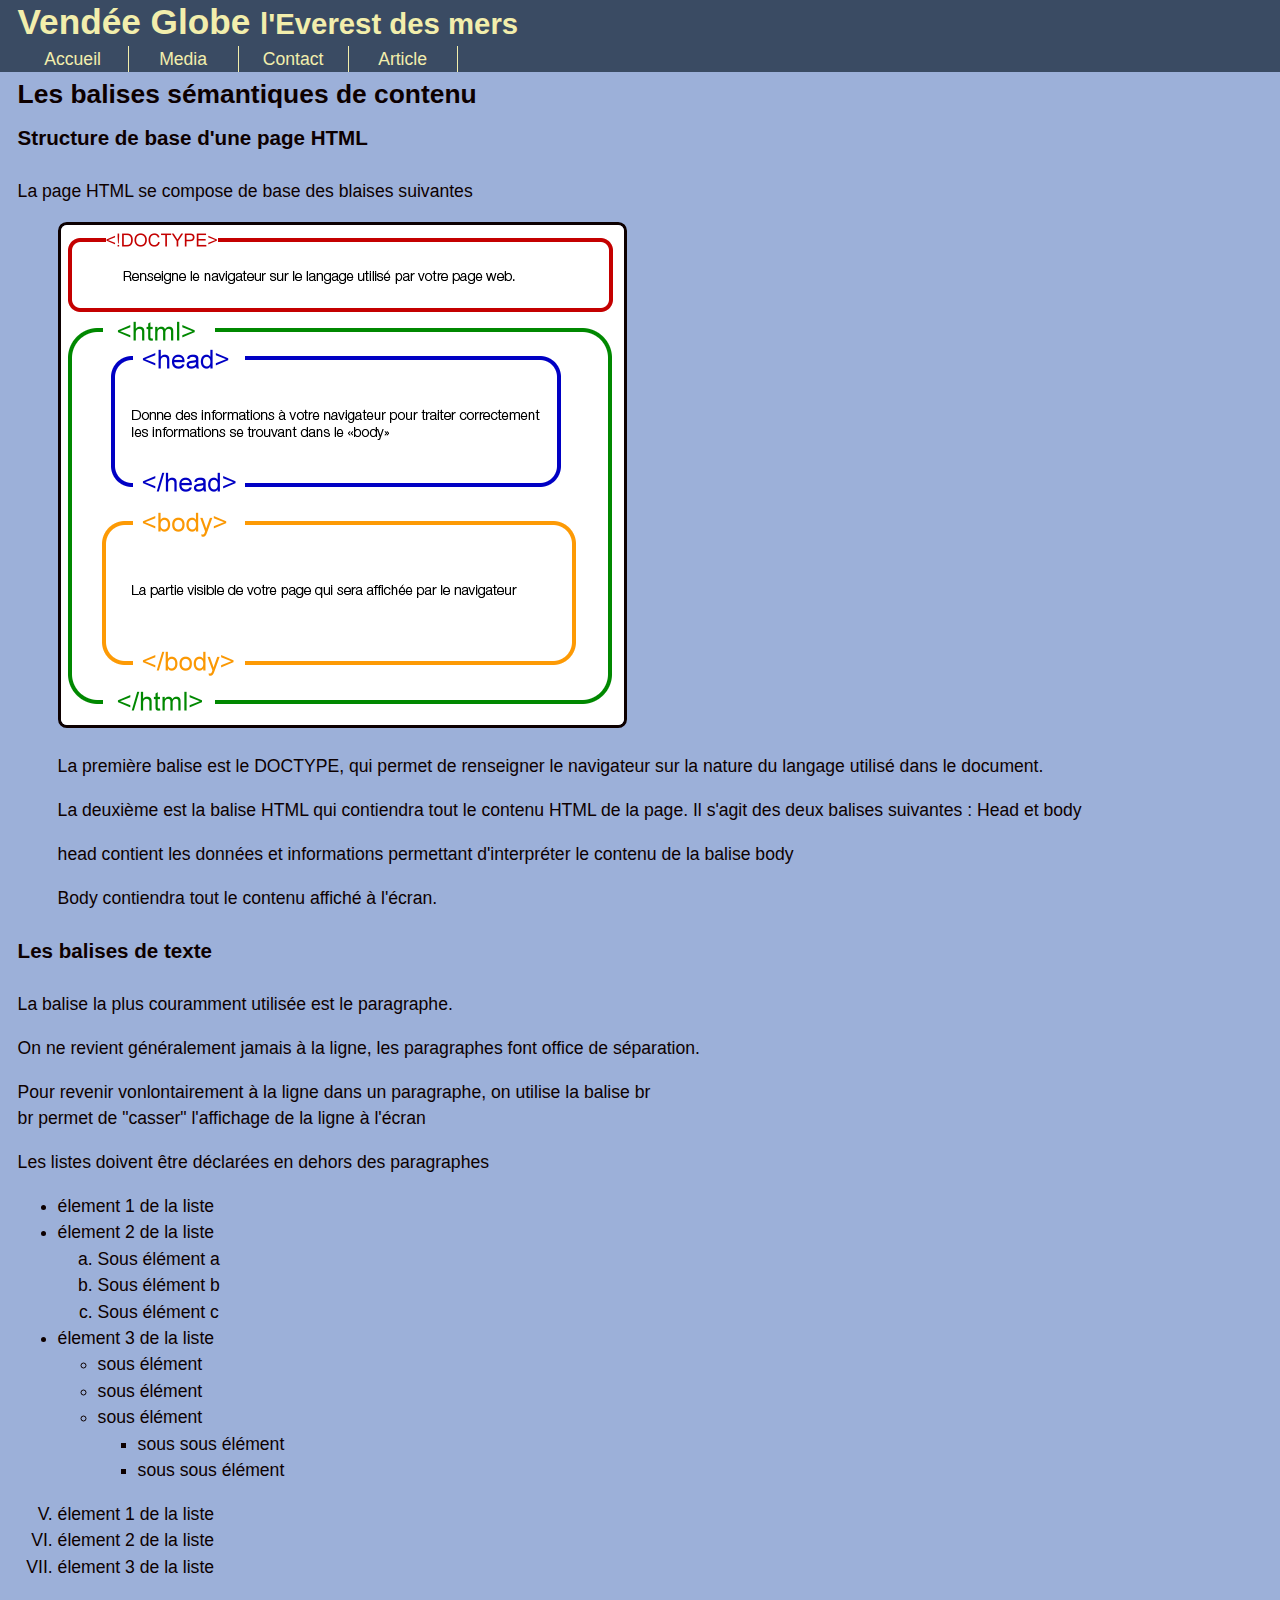
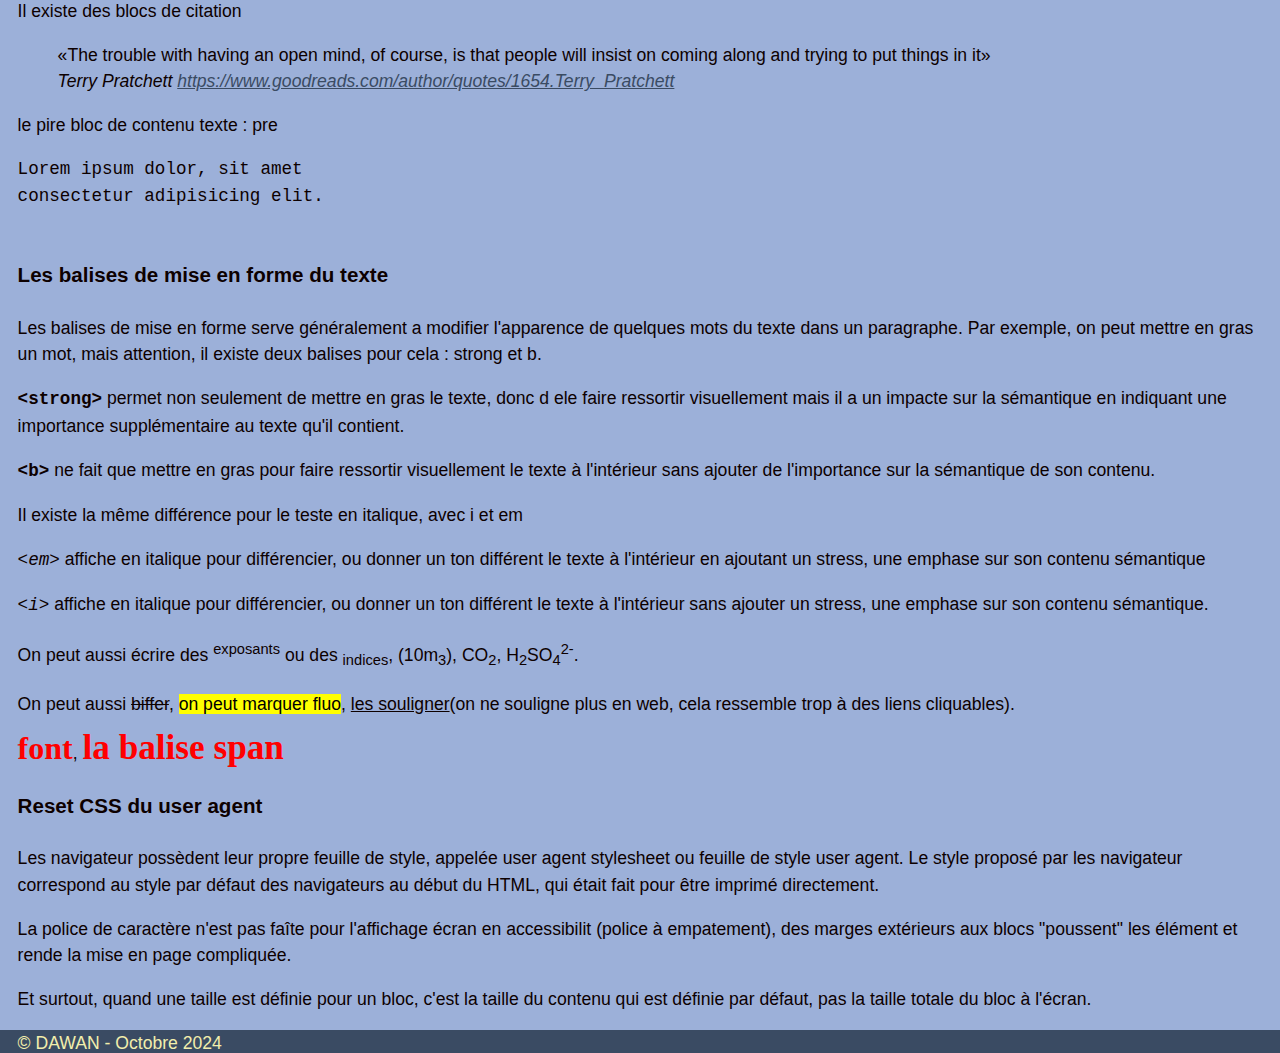
<file: index.html>
<!DOCTYPE html>
<html lang="fr">

<head>
    <meta charset="UTF-8">
    <meta name="viewport" content="width=device-width, initial-scale=1.0">
    <title>Vendée Globe | Page d'accueil</title>
    <!-- c'est dans la balise head que l'on fera le lien avec le ou les fichiers CSS pour styliser -->
    <link rel="stylesheet" href="./css/style.css" media="screen" />
    <link rel="stylesheet" href="./css/print.css" media="print" />
</head>

<body>
    <header>
        <h1>Vendée Globe <small>l'Everest des mers</small></h1>
    </header>
    <nav>
        <ul>
            <li>
                <a href="./" target="_self" title="Lien vers la page d'accueil">Accueil</a>
            </li>
            <li>
                <a href="./media.html" target="_self" title="Lien vers les media'">Media</a>
            </li>
            <li>
                <a href="./contact.html" target="_self" title="Lien vers le formulaire de contact">Contact</a>
            </li>
            <li>
                <a href="./article.html" target="_self" title="Lien vers l'article">Article</a>
            </li>
        </ul>
    </nav>
    <main>
        <section>
            <h2>Les balises sémantiques de contenu</h2>
            <article>
                <header>
                    <h3>Structure de base d'une page HTML</h3>
                </header>
                <p>
                    La page HTML se compose de base des blaises suivantes
                </p>
                <figure>
                    <img src="./images/structure-HTML-03.gif" alt="image représentant la structure HTML de base d'une page web" />
                    <figcaption>
                        <p>
                            La première balise est le DOCTYPE, qui permet de renseigner le navigateur sur la nature du langage utilisé dans le document. 
                        </p>
                        <p>
                            La deuxième est la balise HTML qui contiendra tout le contenu HTML de la page. Il s'agit des deux balises suivantes : Head et body
                        </p>
                        <p>
                            head contient les données et informations permettant d'interpréter le contenu de la balise body
                        </p>
                        <p>
                            Body contiendra tout le contenu affiché à l'écran.
                        </p>
                    </figcaption>
                </figure>
            </article>
            <article>
                <header>
                    <h3>Les balises de texte</h3>
                </header>
                <p>
                    La balise la plus couramment utilisée est le paragraphe.
                </p>
                <p>
                    On ne revient généralement jamais à la ligne, les paragraphes font office de séparation.
                </p>
                <p>
                    Pour revenir vonlontairement à la ligne dans un paragraphe, on utilise la balise br <br />
                    br permet de "casser" l'affichage de la ligne à l'écran
                </p>
                <p>
                    Les listes doivent être déclarées en dehors des paragraphes
                </p>
                <ul>
                    <li>élement 1 de la liste</li>
                    <li>élement 2 de la liste
                        <ol type="a">
                            <li>Sous élément a</li>
                            <li>Sous élément b</li>
                            <li>Sous élément c</li>
                        </ol>
                    </li>
                    <li>élement 3 de la liste
                        <ul>
                            <li>sous élément</li>
                            <li>sous élément</li>
                            <li>sous élément
                                <ul>
                                    <li>sous sous élément</li>
                                    <li>sous sous élément</li>
                                </ul>
                            </li>
                        </ul>
                    </li>
                </ul>
                <ol start="5" type="I">
                    <li>élement 1 de la liste</li>
                    <li>élement 2 de la liste</li>
                    <li>élement 3 de la liste</li>
                </ol>
                <p>
                    Il existe des blocs de citation
                </p>
                <blockquote>
                    <q cite="https://www.goodreads.com/author/quotes/1654.Terry_Pratchett">The trouble with having an open mind, of course, is that people will insist on coming along and trying to put things in it</q><br />
                    <cite>Terry Pratchett <a href="https://www.goodreads.com/author/quotes/1654.Terry_Pratchett" target="_blank">https://www.goodreads.com/author/quotes/1654.Terry_Pratchett</a></cite>
                </blockquote>
                <p>
                    le pire bloc de contenu texte : pre
                </p>
                <pre>
Lorem ipsum dolor, sit amet 
consectetur adipisicing elit.
                </pre>
            </article>
            <article>
                <header>
                    <h3>Les balises de mise en forme du texte</h3>
                </header>
                <p>
                    Les balises de mise en forme serve généralement a modifier l'apparence de quelques mots du texte dans un paragraphe. Par exemple, on peut mettre en gras un mot, mais attention, il existe deux balises pour cela : strong et b.
                </p>
                <p>
                    <strong><code>&lt;strong&gt;</code></strong> permet non seulement de mettre en gras le texte, donc d ele faire ressortir visuellement mais il a un impacte sur la sémantique en indiquant une importance supplémentaire au texte qu'il contient.
                </p>
                <p>
                    <b><code>&lt;b&gt;</code></b> ne fait que mettre en gras pour faire ressortir visuellement le texte à l'intérieur sans ajouter de l'importance sur la sémantique de son contenu.
                </p>
                <p>
                    Il existe la même différence pour le teste en italique, avec i et em
                </p>
                <p>
                    <em><code>&lt;em&gt;</code></em> affiche en italique pour différencier, ou donner un ton différent le texte à l'intérieur en ajoutant un stress, une emphase sur son contenu sémantique
                </p>
                <p>
                    <i><code>&lt;i&gt;</code></i> affiche en italique pour différencier, ou donner un ton différent le texte à l'intérieur sans ajouter un stress, une emphase sur son contenu sémantique.
                </p>
                <p>
                    On peut aussi écrire des <sup>exposants</sup> ou des <sub>indices</sub>, (10m<sub>3</sub>), CO<sub>2</sub>, H<sub>2</sub>SO<sub>4</sub><sup>2-</sup>.
                </p>
                <p>
                    On peut aussi <s>biffer</s>, <mark>on peut marquer fluo</mark>, <u>les souligner</u>(on ne souligne plus en web, cela ressemble trop à des liens cliquables).
                </p>
                <style>
                    .rouge-gras{
                        font-weight: bolder;
                        color: red;
                        font-size: 2rem;
                        font-family: Impact;
                    }
                </style>
                <p>
                    <b><font color="#ff0000" face="Impact" size="+3">font</font></b>, <span class="rouge-gras">la balise span</span>
                </p>
            </article>
            <article>
                <header><h3>Reset CSS du user agent</h3></header>
                <p>
                    Les navigateur possèdent leur propre feuille de style, appelée user agent stylesheet ou feuille de style user agent. Le style proposé par les navigateur correspond au style par défaut des navigateurs au début du HTML, qui était fait pour être imprimé directement.
                </p>
                <p>
                    La police de caractère n'est pas faîte pour l'affichage écran en accessibilit (police à empatement), des marges extérieurs aux blocs "poussent" les élément et rende la mise en page compliquée.
                </p>
                <p>
                    Et surtout, quand une taille est définie pour un bloc, c'est la taille du contenu qui est définie par défaut, pas la taille totale du bloc à l'écran.
                </p>
            </article>
        </section>
    </main>
    <footer>
        &copy; DAWAN - Octobre 2024
    </footer>
</body>

</html>
</file>
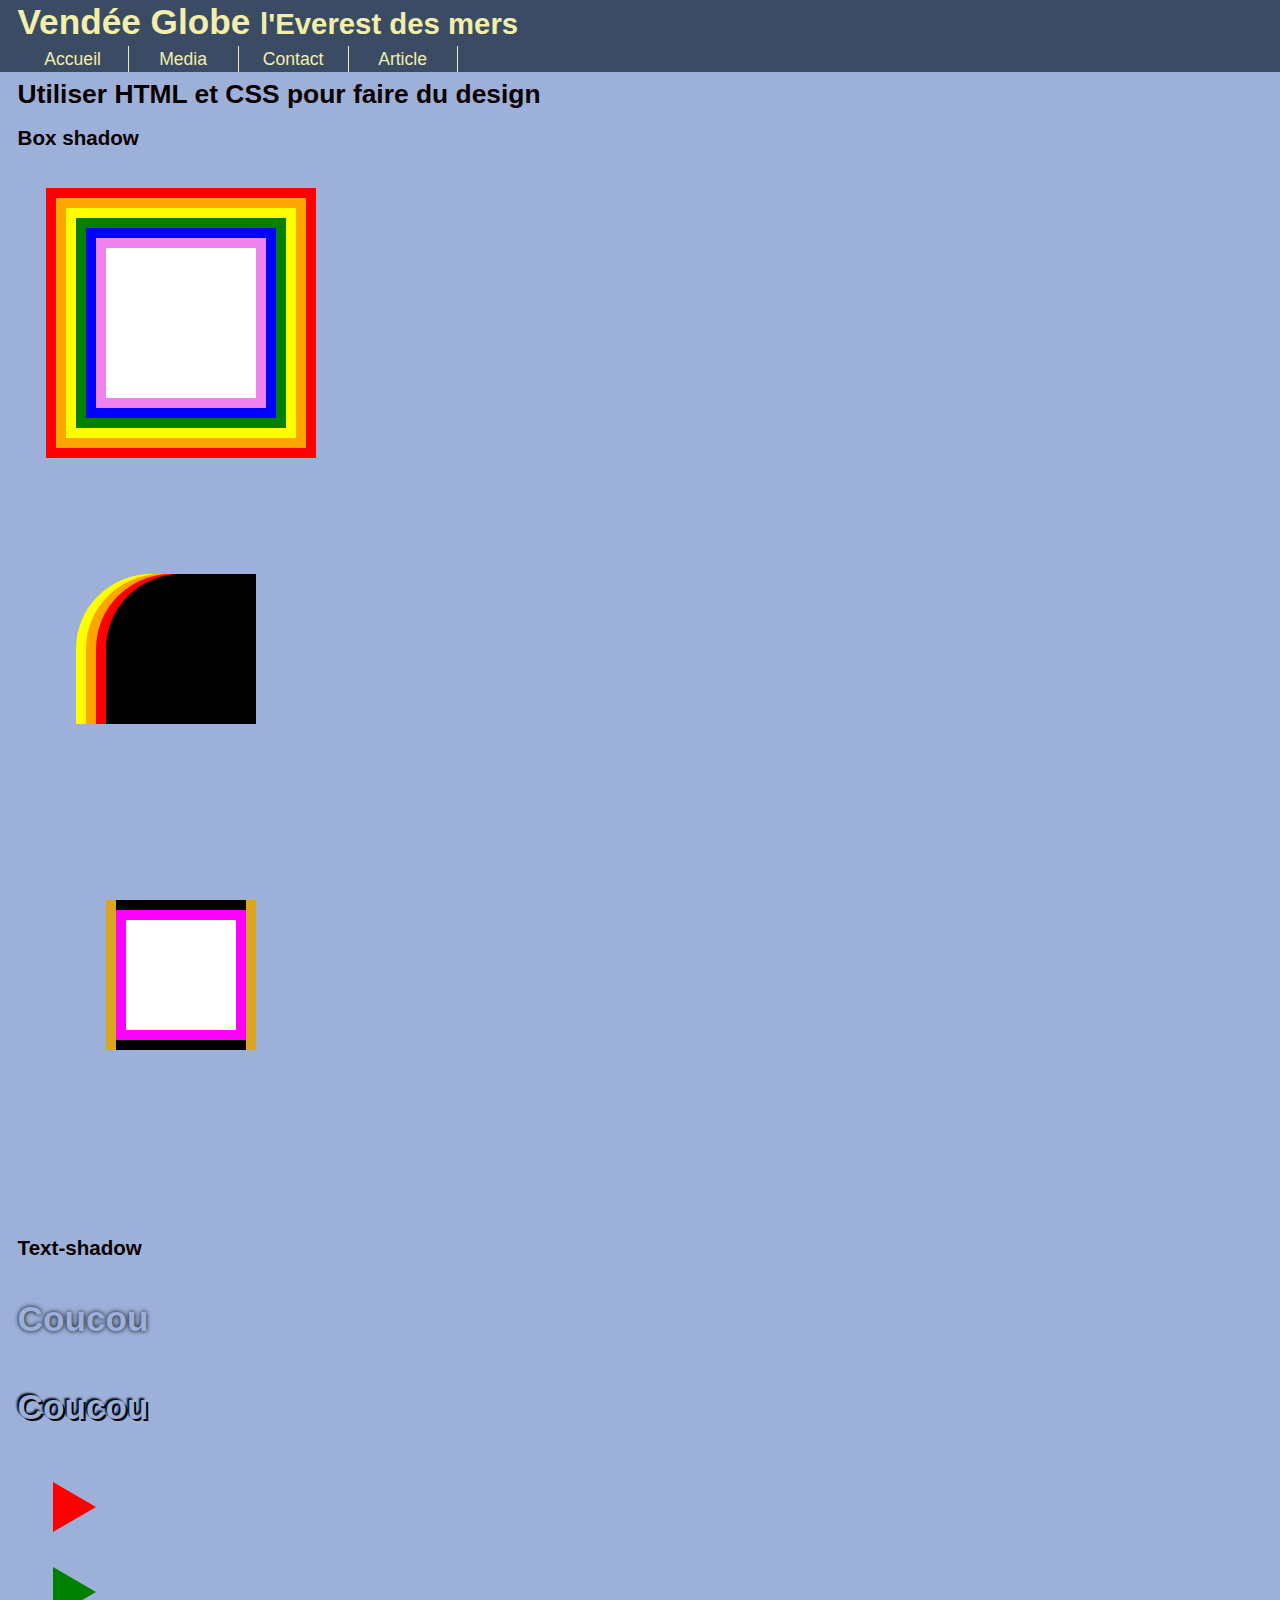
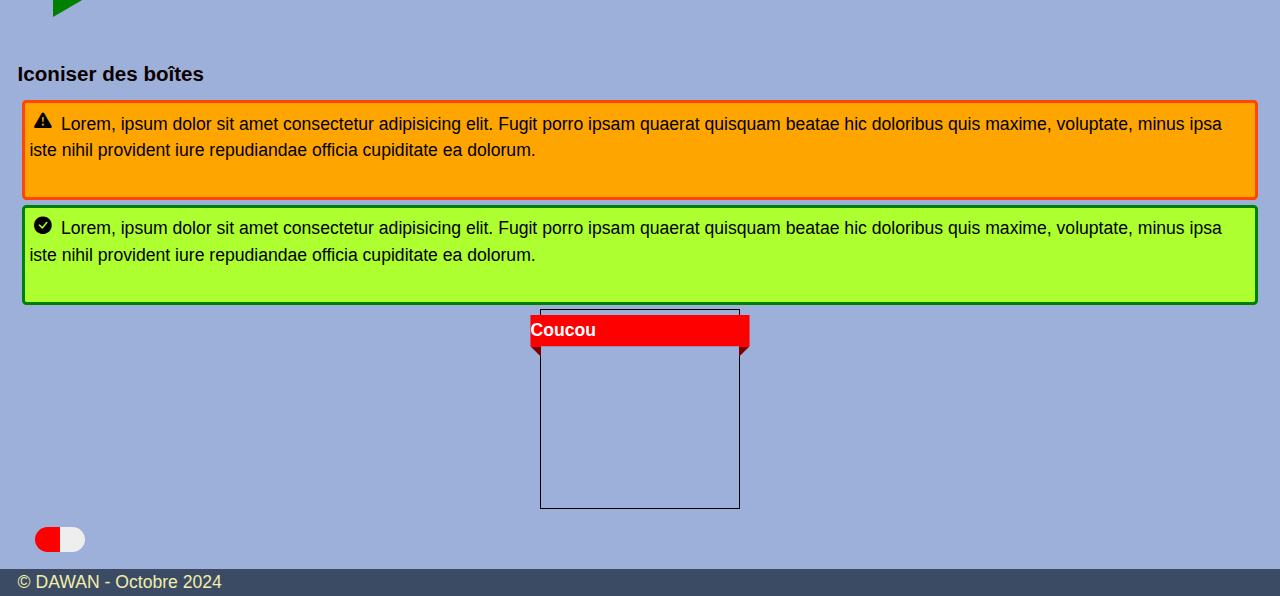
<file: article.html>
<!DOCTYPE html>
<html lang="fr">

<head>
    <meta charset="UTF-8">
    <meta name="viewport" content="width=device-width, initial-scale=1.0">
    <title>Vendée Globe | Article</title>
    <!-- c'est dans la balise head que l'on fera le lien avec le ou les fichiers CSS pour styliser -->
    <link rel="stylesheet" href="./css/style.css" media="screen" />
    <link rel="stylesheet" href="./css/print.css" media="print" />
</head>

<body>
    <header>
        <h1>Vendée Globe <small>l'Everest des mers</small></h1>
    </header>
    <nav>
        <ul>
            <li>
                <a href="./" target="_self" title="Lien vers la page d'accueil">Accueil</a>
            </li>
            <li>
                <a href="./media.html" target="_self" title="Lien vers les media'">Media</a>
            </li>
            <li>
                <a href="./contact.html" target="_self" title="Lien vers le formulaire de contact">Contact</a>
            </li>
            <li>
                <a href="./article.html" target="_self" title="Lien vers l'article">Article</a>
            </li>
        </ul>
    </nav>
    <main>
        <section>
            <h2>Utiliser HTML et CSS pour faire du design</h2>
            <article>
                <h3>Box shadow</h3>
                <div class="test-box rainbow"></div>
                <div class="test-box atari"></div>
                <div class="test-box bicolore"></div>
                <h3>Text-shadow</h3>
                <div class="text-box text-1">
                    <p>
                        Coucou
                    </p>
                </div>
                <div class="text-box text-2">
                    <p>
                        Coucou
                    </p>
                </div>
                <div class="triangle t-rouge"></div>
                <div class="triangle t-vert"></div>
                <h3>Iconiser des boîtes</h3>
                <div class="info warning">
                    Lorem, ipsum dolor sit amet consectetur adipisicing elit. Fugit porro ipsam quaerat quisquam beatae hic doloribus quis maxime, voluptate, minus ipsa iste nihil provident iure repudiandae officia cupiditate ea dolorum.
                </div>
                <div class="info success">
                    Lorem, ipsum dolor sit amet consectetur adipisicing elit. Fugit porro ipsam quaerat quisquam beatae hic doloribus quis maxime, voluptate, minus ipsa iste nihil provident iure repudiandae officia cupiditate ea dolorum.
                </div>
                <div class="ribbon-content">
                    <div class="ribbon">Coucou</div>
                </div>
                <div class="dafalgan">
                    
                </div>
            </article>
        </section>
    </main>
    <footer>
        &copy; DAWAN - Octobre 2024
    </footer>
</body>

</html>
</file>
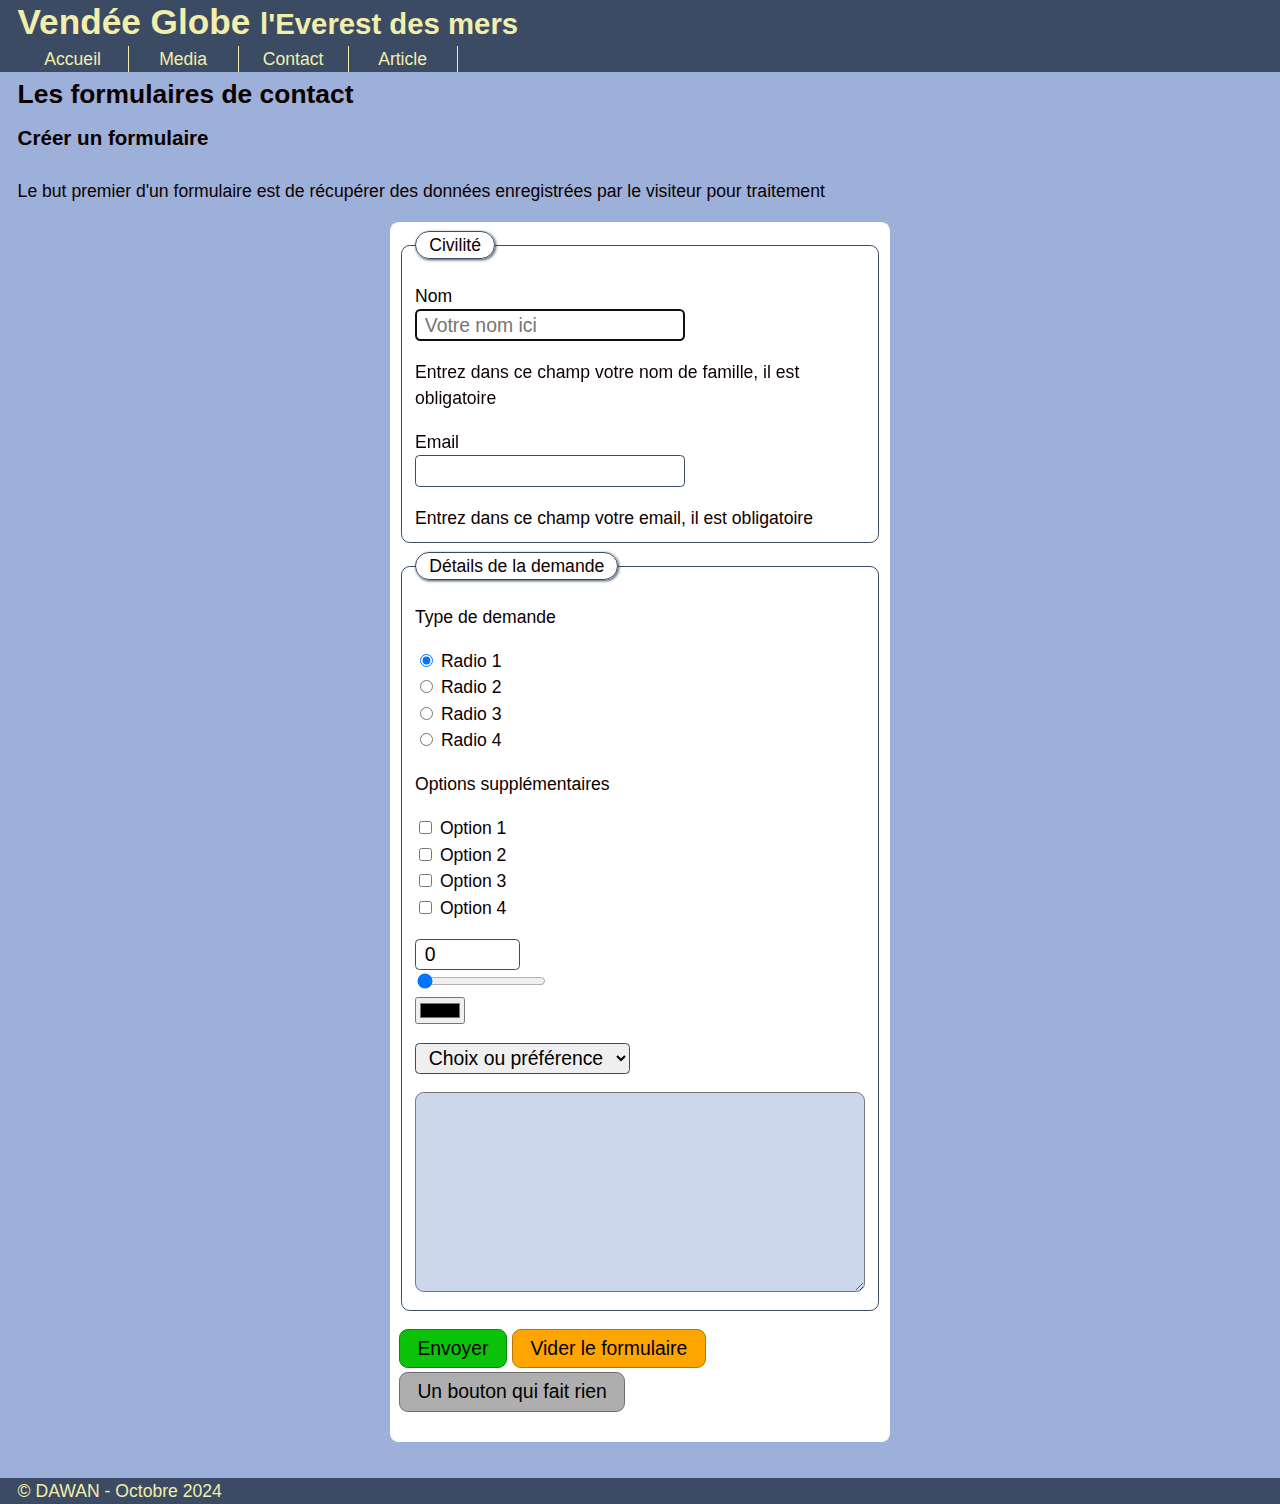
<file: contact.html>
<!DOCTYPE html>
<html lang="fr">

<head>
    <meta charset="UTF-8">
    <meta name="viewport" content="width=device-width, initial-scale=1.0">
    <title>Vendée Globe | Formulaire de contact</title>
    <!-- c'est dans la balise head que l'on fera le lien avec le ou les fichiers CSS pour styliser -->
    <link rel="stylesheet" href="./css/style.css" media="screen" />
    <link rel="stylesheet" href="./css/print.css" media="print" />
</head>

<body>
    <header>
        <h1>Vendée Globe <small>l'Everest des mers</small></h1>
    </header>
    <nav>
        <ul>
            <li>
                <a href="./" target="_self" title="Lien vers la page d'accueil">Accueil</a>
            </li>
            <li>
                <a href="./media.html" target="_self" title="Lien vers les media'">Media</a>
            </li>
            <li>
                <a href="./contact.html" target="_self" title="Lien vers le formulaire de contact">Contact</a>
            </li>
            <li>
                <a href="./article.html" target="_self" title="Lien vers l'article">Article</a>
            </li>
        </ul>
    </nav>
    <main>
        <section>
            <h2>Les formulaires de contact</h2>
            <article>
                <header>
                    <h3>Créer un formulaire</h3>
                </header>
                <p>
                    Le but premier d'un formulaire est de récupérer des données enregistrées par le visiteur pour traitement
                </p>
                <form method="get" action="./contact.html">
                    <fieldset>
                        <legend>Civilité</legend>
                        <p>
                            <label for="nom">Nom</label><br />
                            <input type="text" name="nom" id="nom" required aria-describedby="info-nom" autofocus placeholder="Votre nom ici" />
                        </p>
                        <div id="info-nom">
                            Entrez dans ce champ votre nom de famille, il est obligatoire
                        </div>
                        <p>
                            <label for="email">Email</label><br />
                            <input type="email" 
                            pattern="^[\w\-\+]+(\.[\w\-]+)*@[\w\-]+(\.[\w\-]+)*\.[\w\-]{2,15}$" name="email" id="email" required aria-describedby="info-email" />
                        </p>
                        <div id="info-email">
                            Entrez dans ce champ votre email, il est obligatoire
                        </div>
                    </fieldset>
                    <fieldset>
                        <legend>Détails de la demande</legend>
                        <p>
                            <label>Type de demande</label>
                            <div>
                                <input type="radio" name="radio" id="radio1" value="option1" checked /> <label for="option1">Radio 1</label> <br/>
                                <input type="radio" name="radio" id="radio2" value="option2" /> <label for="option1">Radio 2</label> <br/>
                                <input type="radio" name="radio" id="radio3" value="option3" /> <label for="option3">Radio 3</label> <br/>
                                <input type="radio" name="radio" id="radio4" value="option4" /> <label for="option4">Radio 4</label> <br/>
                            </div>
                        </p>
                        <p>
                            <label>Options supplémentaires</label>
                            <div>
                                <input type="checkbox" name="option1" id="option1" value="option1" /> <label for="option1">Option 1</label> <br/>
                                <input type="checkbox" name="option2" id="option2" value="option2" /> <label for="option1">Option 2</label> <br/>
                                <input type="checkbox" name="option3" id="option3" value="option3" /> <label for="option3">Option 3</label> <br/>
                                <input type="checkbox" name="option4" id="option4" value="option4" /> <label for="option4">Option 4</label> <br/>
                            </div>
                        </p>
                        <p>
                            <input type="number" name="number" min="0" max="10" step="0.5" value="0" /><br/>
                            <input id="range" type="range" min="0" max="10" step="1" value="0" /> <span id="resRange"></span>
                            <script>
                                document.getElementById('range').addEventListener('change', function(){
                                    document.getElementById('resRange').innerHTML = document.getElementById('range').value;
                                });
                            </script>
                            <br />
                            <input type="color" id="color" name="color" /> <span id="resColor"></span>
                            <script>
                                document.getElementById('color').addEventListener('change', function(){
                                    document.getElementById('resColor').innerHTML = document.getElementById('color').value;
                                });
                            </script>
                        </p>
                        <p>
                            <select name="select">
                                <option value="" selected>Choix ou préférence</option>
                                <optgroup label="Choix">
                                    <option value="Choix 1">Choix 1</option>
                                    <option value="Choix 2">Choix 2</option>
                                    <option value="Choix 3">Choix 3</option>
                                    <option value="Choix 4">Choix 4</option>
                                </optgroup>
                                <optgroup label="Préference">
                                    <option value="Preference 1">Préférence 1</option>
                                    <option value="Preference 2">Préférence 2</option>
                                    <option value="Preference 3">Préférence 3</option>
                                    <option value="Preference 4">Préférence 4</option>
                                </optgroup>
                            </select>
                        </p>
                        <textarea name="textarea"></textarea>
                    </fieldset>
                    <p>
                        <button type="submit" data-toto="test">Envoyer</button>
                        <button type="reset">Vider le formulaire</button>
                        <button type="button">Un bouton qui fait rien</button>
                    </p>
                </form>
            </article>
        </section>
    </main>
    <footer>
        &copy; DAWAN - Octobre 2024
    </footer>
</body>

</html>
</file>
<file: css/style.css>
/* Commentaire en CSS */
/*
Unités de dimension les plus utilisés en web

px          =>  Pixel
em          =>  cadratin : unité de mesure en print sur les presses. 
                le cadratin se calcul part rapport à la taille de la police dans l'élément parent
rem         =>  cadratin racine : se calcul part rapport à la taille de la police dans l'élément racine
%           =>  Pourcentage, de l'espace disponible autour de l'élément
vw & vh     =>  vw : viewport width; vh : viewport height

*/
/* déclarations générales */
/* 
la déclaration à la racine permet de définir des éléments avant la feuille de style du navigateur.
*/

/* on importe les fichiers CSS avant tout autre déclaration CSS, mais les commentaire ne gène pas l'import */

@import url('./bootstrap-icons.css');

:root{
    font-family: Arial, Helvetica, sans-serif;
    line-height: 1.5rem;
    --font-size: 1.1rem;
    --form-font-size: 1.1rem;
    font-size: var(--font-size);
    --main-site-color: rgba(13, 0, 0, 1);
    --site-background: rgba(156, 176, 217, 1);
    --site-background-75: rgba(156, 176, 217, 0.75);
    --site-background-50: rgba(156, 176, 217, 0.5);
    --site-background-25: rgba(156, 176, 217, 0.25);
    --main-link-color: rgba(58, 75, 99, 1);
    --header-bg: rgba(58, 75, 99, 1);
    --header-color: rgba(242, 238, 172, 1);
    --nav-bg: rgba(58, 75, 99, 1);
    --nav-color: rgba(242, 238, 172, 1);
    --footer-bg: rgba(58, 75, 99, 1);
    --footer-color: rgba(242, 238, 172, 1);
    --gutter: 0.5rem;
    --send-button: rgb(10, 194, 10);
    --border-send-button: rgb(7, 136, 7);
    --send-button-hover: var(--border-send-button);
    --reset-button: orange;
    --border-reset-button: rgb(183, 119, 0);
    --reset-button-hover: var(--border-reset-button);
    --simple-button: rgb(174, 174, 174);
    --border-simple-button: rgb(111, 111, 111);
    --simple-button-hover: var(--border-simple-button);
    color: var(--main-site-color)
}

/* Color Theme Swatches in RGBA */
.color-theme_sortie-privative-en-catamaran-de-course-a-port-camargue-4-rgba { color: rgba(242, 212, 174, 1); }

*, *::before, *::after{
    box-sizing: border-box;
}

img{
    max-width: 100%;
}

figure img{
    border: 3px solid var(--main-site-color);
    border-radius: 0.5rem;
}

a, a:visited{
    word-break: break-all;
    color: var(--main-link-color);
}

h1{
    font-size: 2rem;
}
h2{
    font-size: 1.5rem;
}
h3{
    font-size: 1.17rem;
}
h4{
    font-size: 1rem;
}
h5{
    font-size: 0.83rem;
}
h6{
    font-size: 0.67rem;
}

h1, h2, h3, h4, h5, h6{
    margin: 0;
    padding-top: var(--gutter);
    padding-bottom: var(--gutter);
}

form{
    max-width: 500px;
    margin-left: auto;
    margin-right: auto;
    background-color: white;
    border-radius: 0.5rem;
    padding: 0.5rem;
    margin-bottom: 2rem;
}

form fieldset{
    border: 1px solid var(--nav-bg);
    border-radius: 0.5rem;
    margin-bottom: 0.5rem;
}

form fieldset legend{
    border-radius: 1rem;
    border: 1px solid var(--nav-bg);
    padding-right: 0.75rem;
    padding-left: 0.75rem;
    box-shadow: 1px 1px 3px var(--nav-bg);
}

form button{
    line-height: 2rem;
    font-size: var(--font-size);
    border-radius: 0.5rem;
    border: 1px solid transparent;
    cursor: pointer;
    padding-left: 1rem;
    padding-right: 1rem;
    margin-bottom: 0.25rem;
}

form button[type="submit"]{
    background-color: var(--send-button);
    border-color: var(--border-send-button);
}

form button[type="submit"]:hover{
    background-color: var(--send-button-hover);
}

form button[type="reset"]{
    background-color: var(--reset-button);
    border-color: var(--border-reset-button);
}

form button[type="reset"]:hover{
    background-color: var(--reset-button-hover);
}

form button[type="button"]{
    background-color: var(--simple-button);
    border-color: var(--border-simple-button);
}

form button[type="button"]:hover{
    background-color: var(--simple-button-hover);
}

form input[type="text"],
form input[type="number"],
form input[type="email"],
form select{
    line-height: 1.8rem;
    height: 1.8rem;
    font-size: var(--form-font-size);
    padding-left: 0.5rem;
    padding-right: 0.5rem;
    border-radius: 0.25rem;
    border: 1px solid var(--main-link-color);
}

form input[type="checkbox"]{
    line-height: 1.3rem;
}

form textarea{
    width: 100%;
    height: 200px;
    background-color: var(--site-background-50);
    border-radius: 0.5rem;
    padding-left: 0.25rem;
    padding-right: 0.25rem;
    font-size: var(--font-size);
    line-height: 1.5rem;
}

/* déclaration de classe */

.colonnes-x{
    columns: 1;
}

.carre-200{
    width: 200px;
    height: 200px;
}

.vignette{
    background-color: var(--main-site-color);
    object-fit:cover;
    border: 0.2rem solid var(--main-site-color);
}

.vignette.rounded{
    border-radius: 50%;
}

.video-cadre{
    position:relative;
    padding-bottom:56.25%;
    height:0;
    overflow:hidden;
}

.video-iframe{
    width:100%; 
    height:100%; 
    position:absolute; 
    left:0px; 
    top:0px; 
    overflow:hidden; 
    border:none;
}

.test-box{
    width: 150px;
    height: 150px;
    margin: 5rem 5rem 10rem 5rem;
    background-color: white;
}

.rainbow{
    box-shadow: 
        0 0 0 10px violet, 
        0 0 0 20px blue,
        0 0 0 30px green,
        0 0 0 40px yellow,
        0 0 0 50px orange,
        0 0 0 60px red;
}

.atari{
    background-color: black;
    border-top-left-radius: 50%;
    box-shadow: 
    -10px 0 red,
    -20px 0 orange,
    -30px 0 yellow
     ;
}

.bicolore{
    box-shadow: 
        inset 10px 0 goldenrod,
        inset -10px 0px goldenrod,
        inset 0 -10px black,
        inset 0 10px black,
        inset 0 0 0 20px fuchsia
    ;
}

.text-box{
    background-color: var(--site-background);
    color: var(--site-background);
    font-size: 2rem;
    font-weight: bold;
    height: 3rem;
    margin-bottom: 2rem;
}

.text-1{
    text-shadow: 0 0 5px black;
}

.text-2{
    text-shadow: 2px 2px  black,
    -2px -2px 2px black;
}

.triangle{
    height: 0;
    width: 0;
    --height-triangle: 50px;
    border-style: solid;
    border-color: transparent;
    border-left-width: calc( var(--height-triangle) * 0.866 );
    border-top-width: calc( var(--height-triangle) / 2);
    border-bottom-width: calc( var(--height-triangle) / 2);
    border-right-width: 0;
    margin: 2rem;
}

.t-rouge{
    border-left-color: red;
}

.t-vert{
    border-left-color: green;
}

.info{
    min-height: 100px;
    border: 3px solid transparent;
    border-radius: 0.25rem;
    margin: 0.25rem;
    padding: 0.25rem;
}

.warning{
    border-color: orangered;
    background-color: orange;
    color: black;
}

.warning::before{
    font-family: 'bootstrap-icons';
    padding: 0.25rem;
    content: "\f33a";
}

.success{
    border-color: green;
    background-color: greenyellow;
    color: black;
}

.success::before{
    font-family: 'bootstrap-icons';
    padding: 0.25rem;
    content: "\F26A";
}

/* HTML: <div class="ribbon">Your text content</div> */
.ribbon-content{
    margin-left: auto;
    margin-right: auto;
    position:relative;
    max-width: 200px;
    min-height: 200px ;
    border: 1px solid black;
}
.ribbon {
    font-size: 1rem;
    font-weight: bold;
    color: #fff;
  }
  .ribbon {
    --d: 0.6rem; /* the depth */
    
    position: absolute;
    top: 5px;
    inset-inline: calc(-1*var(--d));
    border-bottom: var(--d) solid #00000088;
    line-height: 1.8rem;
    clip-path: polygon(0 0,100% 0,100% calc(100% - var(--d)),calc(100% - var(--d)) 100%,calc(100% - var(--d)) calc(100% - var(--d)),var(--d) calc(100% - var(--d)),var(--d) 100%,0 calc(100% - var(--d)));
    background-color: red; /* the main color */
  }

  .dafalgan{
    width: 50px;
    height: 25px;
    border-radius: 25px;
    background: linear-gradient(to right, red, red 50%, #eee 50%, #eee 75%);
    margin: 1rem;
  }

/* déclaration structure */

body{
    background-color: var(--site-background);
    margin: 0;
}

body > header,
body > nav,
body > footer
{
    background-color: var(--header-bg);
    color: var(--header-color);
    padding-left: calc( 2 * var(--gutter) );
    padding-right: calc( 2 * var(--gutter) );
}

body > nav ul{
    list-style-type: none;
    padding: 0;
    display: flex;
    flex-wrap: wrap;
}

body > nav ul li{
    min-width: 110px;
    text-align: center;
    border-left: 1px solid var(--nav-color);
}

body > nav ul li:first-child{
    border-left: unset;
}
body > nav ul li:last-child{
    border-right: 1px solid var(--nav-color);
}

body > nav ul li a{
    display: block;
    padding-left: var(--gutter);
    padding-right: var(--gutter);
}

body > nav ul li a:hover{
    color: var(--nav-bg);
    background-color: var(--nav-color);
}

body > main{
    padding-left: calc( 2 * var(--gutter) );
    padding-right: calc( 2 * var(--gutter) );
}

body > nav ul,
body > nav ol{
    margin: 0;
}

body > header a,
body > nav a,
body > footer a,
body > header a:visited,
body > nav a:visited,
body > footer a:visited{
    color: var(--header-color);
    text-decoration: none;
}

/* déclaraion responsives */

@media screen and (min-width: 720px) {
    .colonnes-x{
        columns: 2;
    }
}

@media screen and (min-width: 920px) {
    .colonnes-x{
        columns: 3;
    }
}
</file>
<file: css/print.css>
:root {
  color: black;
}

body > nav {
  display: none;
}

a,
a:visited {
  text-decoration: none;
  color: black;
}

ol,
ul {
  /* si on imprime le site, pour éviter que les listes soient coupées entre de page, on utilise la propriété "page-break-inside" que l'on met à "avoid", la liste sera déplacée entièrement à la page suivante */
  page-break-inside: avoid;
  break-inside: avoid;
}

h1,
h2,
h3,
h4,
h5,
h6,
caption {
  page-break-after: avoid;
  break-after: avoid;
}

@page{
    margin: 1cm;
}
</file>
